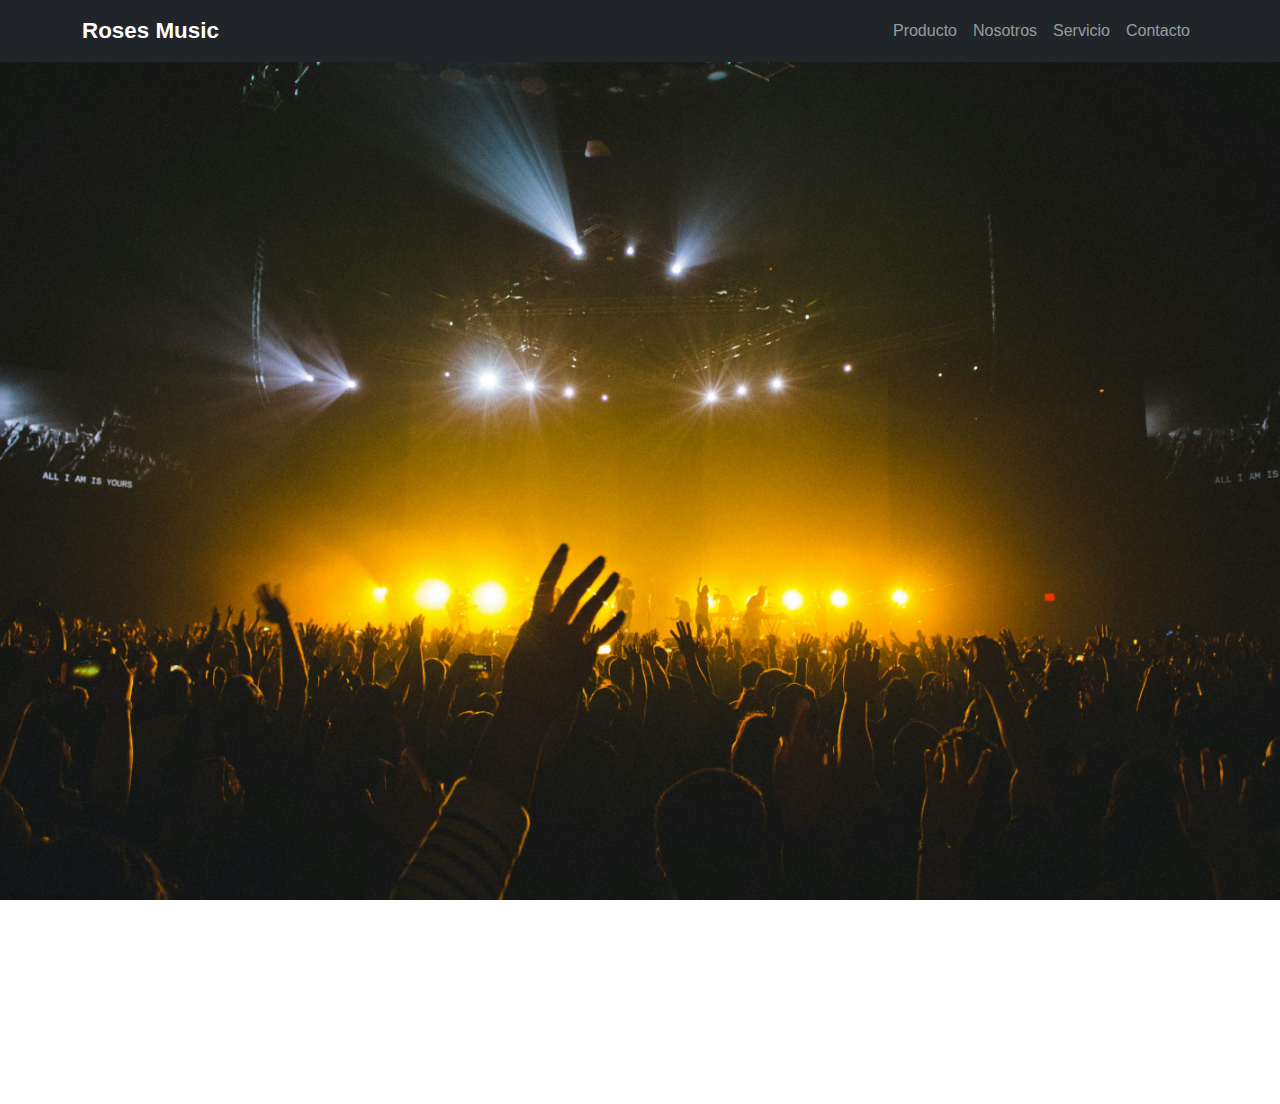
<file: index.html>
<!DOCTYPE html>
<html lang="es">

<head>
    <meta charset="UTF-8">
    <meta name="viewport" content="width=device-width, initial-scale=1.0">

    <!--Seo-->
    <title>Rose Music | Instrumentos musicales, audio profesional y accesorios</title>
    <meta name="description"
        content="Descubrí Rose music: tu tienda online de instrumentos musicales, equipo de audio profesional y accesorios. Envio a todo el país">
    <meta name="keywords"
        content="Instrumentos musicales, guitarras, auriculares, amplificadores, consola de sonido, equipos de audio profesional, Rose music, tienda de musica online, accesoriospara musicos">
    <meta name="author" content="Rose music">
    <link rel="canonical" href="https://www.rosemusic.com.ar">

    <!--Boostrap-->
    <link href="https://cdn.jsdelivr.net/npm/bootstrap@5.3.2/dist/css/bootstrap.min.css" rel="stylesheet">

    <!--Hoja de estilos-->
    <link rel="stylesheet" href="styles.css">

</head>

<body>
    <header>
        <!--header con navbar boostrap-->
        <nav class="navbar navbar-expand-lg navbar-dark bg-dark">
            <div class="container">
                <a class="navbar-brand" href="index.html">Roses Music</a>
                <button class="navbar-toggler" type="button" data-bs-toggle="collapse" data-bs-target="#navbarNav"
                    aria-controls="navbarNav" aria-expanded="false" aria-label="Toggle navigation">
                    <span class="navbar-toggler-icon"></span>
                </button>

                <div class="collapse navbar-collapse justify-content-end" id="navbarNav">
                    <ul class="navbar-nav">
                        <li class="nav-item"><a class="nav-link active" href="index.html">Inicio</a></li>
                        <li class="nav-item"><a class="nav-link" href="producto.html">Producto</a></li>
                        <li class="nav-item"><a class="nav-link" href="nosotros.html">Nosotros</a></li>
                        <li class="nav-item"><a class="nav-link" href="servicio.html">Servicio</a></li>
                        <li class="nav-item"><a class="nav-link" href="contacto.html">Contacto</a></li>
                    </ul>
                </div>
            </div>
        </nav>
    </header>
    <main>
        <section class="bienvenida text-center py-5">
            <h1>Rose Music | Tu tienda de instrumentos musicales y audio profesional</h1>
            <p>La música nos conecta, nos inspira y nos mueve. En este espacio encontrarás todo lo que un verdadero
                amante del sonido necesita: clases, recursos, servicios profesionales y un lugar para compartir tu
                pasión.</p>
        </section>
        <!--seccion de destacados con card flexbox-->
        <section class="destacados container py-5">
            <h2 class="text-center mb-4">Productos Destacados</h2>
            <div class="flex-productos">
                <article class="producto">
                    <img src="images/imagen-10.png" alt="auriculares">
                    <h3>Aurisculares</h3>
                    <p class="precio">$90.000</p>
                    <button class="btn btn-primary btn-comprar">Comprar</button>
                </article>

                <article class="producto">
                    <img src="images/imagen-11.png" alt="Consola de estudio">
                    <h3>Consola de estudio</h3>
                    <p class="precio">$90.000</p>
                    <button class="btn btn-dark btn-comprar">Comprar</button>
                </article>

                <article class="producto">
                    <img src="images/imagen-12.png" alt="amplificador">
                    <h3>amplificador</h3>
                    <p class="precio">$120.000</p>
                    <button class="btn btn-primary btn-comprar">Comprar</button>
                </article>
            </div>
        </section>
    </main>
    
    <!--pie de pagina-->
    <footer>
        <div class="copy-container">
            &copy;2025 Roses Music, Todos los derechos Reservados. Axel Ezequiel Flores.
        </div>
    </footer>
    <!--Script del bostrap-->
    <script src="https://cdn.jsdelivr.net/npm/bootstrap@5.3.2/dist/js/bootstrap.bundle.min.js"></script>
</body>

</html>
</file>
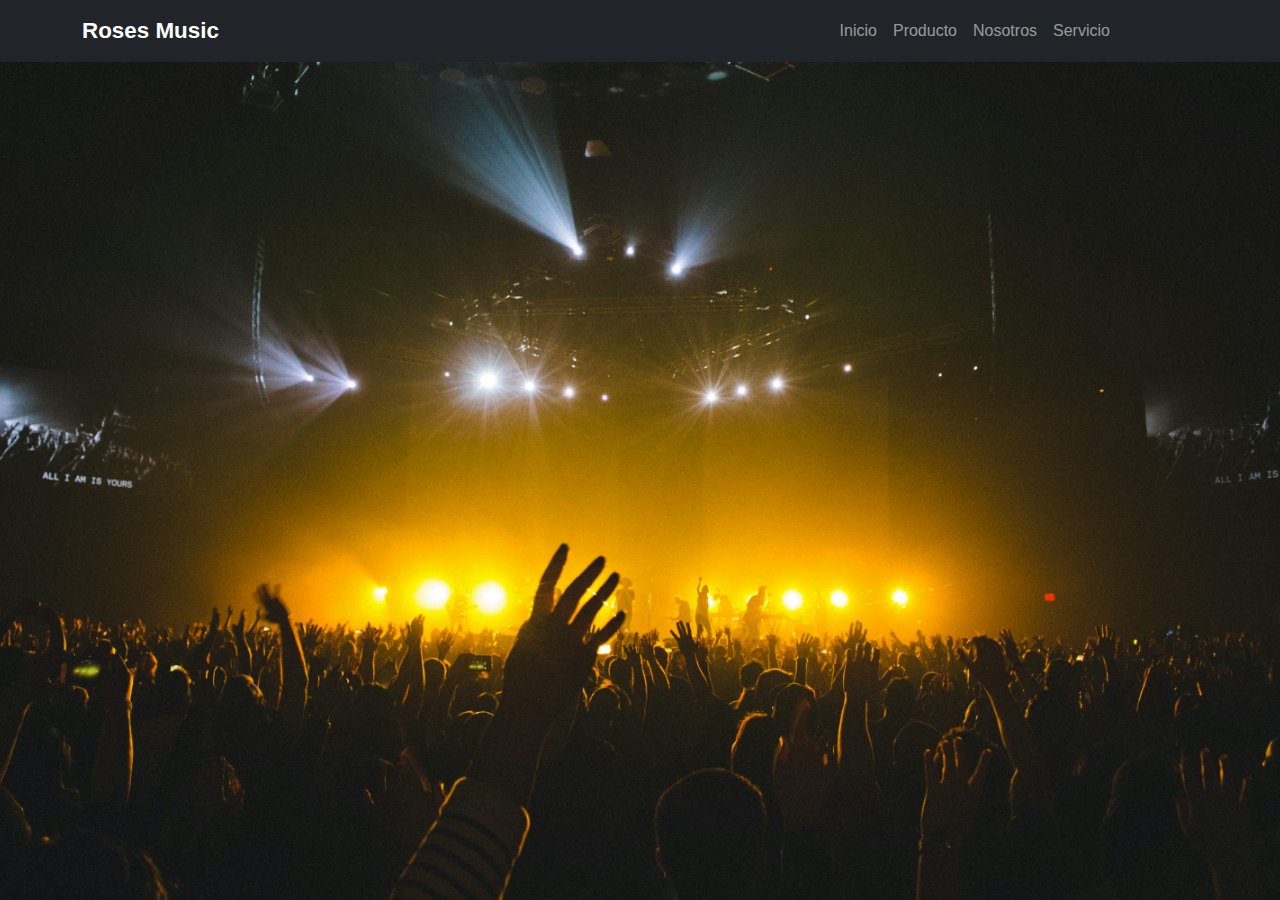
<file: contacto.html>
<!DOCTYPE html>
<html lang="es">

<head>
    <meta charset="UTF-8">
    <meta name="viewport" content="width=device-width, initial-scale=1.0">

    <!--Seo-->
    <title>Contacto | Rose Music - Consulta y soporte</title>
    <meta name="description"
        content="Contactá a Rose Music: completánuestro formulario para consulta, dudas o pedidos sobre instrumentos, clases y servicios musicales">
    <meta name="keywords"
        content="Rose music, contacto, consultas, soporte, formulario de contacto, instrumentos musicales, clasesde música">
    <meta name="author" content="Rse Music">
    <link rel="canonical" href="https://www.rosemusic.com.ar/contacto.html">

    <!--Boostrap-->
    <link href="https://cdn.jsdelivr.net/npm/bootstrap@5.3.2/dist/css/bootstrap.min.css" rel="stylesheet">

    <!--Hoja de estilos-->
    <link rel="stylesheet" href="styles.css">

</head>

<body>
    <header>
        <!--header con navbar boostrap-->
        <nav class="navbar navbar-expand-lg navbar-dark bg-dark">
            <div class="container">
                <a class="navbar-brand" href="index.html">Roses Music</a>
                <button class="navbar-toggler" type="button" data-bs-toggle="collapse" data-bs-target="#navbarNav"
                    aria-controls="navbarNav" aria-expanded="false" aria-label="Toggle navigation">
                    <span class="navbar-toggler-icon"></span>
                </button>

                <div class="collapse navbar-collapse justify-content-end" id="navbarNav">
                    <ul class="navbar-nav">
                        <li class="nav-item"><a class="nav-link" href="index.html">Inicio</a></li>
                        <li class="nav-item"><a class="nav-link" href="producto.html">Producto</a></li>
                        <li class="nav-item"><a class="nav-link" href="nosotros.html">Nosotros</a></li>
                        <li class="nav-item"><a class="nav-link" href="servicio.html">Servicio</a></li>
                        <li class="nav-item"><a class="nav-link active" href="contacto.html">Contacto</a></li>
                    </ul>
                </div>
            </div>
        </nav>
    </header>
    <main>
        <section id="Contacto">

            <h2 class="text-center mb-4">Contacto</h2>
            <p class="text-center mb-5">Si tenés alguna consulta, duda o querés contactarnos, completá el siguiente
                formulario y te responderemos
                a la brevedad.</p>

            <form action="#" method="post">
                
                <div class="form-group">
                    <label for="nombre">Nombre</label>
                    <input type="text" id="nombre" name="nombre" placeholder="Tu nombre" required>
                </div>

                <div class="form-group">
                    <label for="email">Correo</label>
                    <input type="email" id="email" name="email" placeholder="Tu email" required>
                </div>

                <div class="form-group">
                    <label for="mensaje">mensaje</label>
                    <textarea name="mensaje" id="mensaje" rows="5" placeholder="Escribí tu mensaje acá"
                        required></textarea>
                </div>

                <div class="form-group">
                    <input type="submit" value="Enviar">
                </div>
            </form>
        </section>
    </main>

    <!--pie de pagina-->
    <footer>
        <div class="copy-conteiner">
            &copy;2025 Roses Music, Todos los derechos Reservados. Axel Ezequiel Flores
        </div>
    </footer>

    <!--Script del bostrap-->
    <script src="https://cdn.jsdelivr.net/npm/bootstrap@5.3.2/dist/js/bootstrap.bundle.min.js"></script>
</body>

</html>
</file>
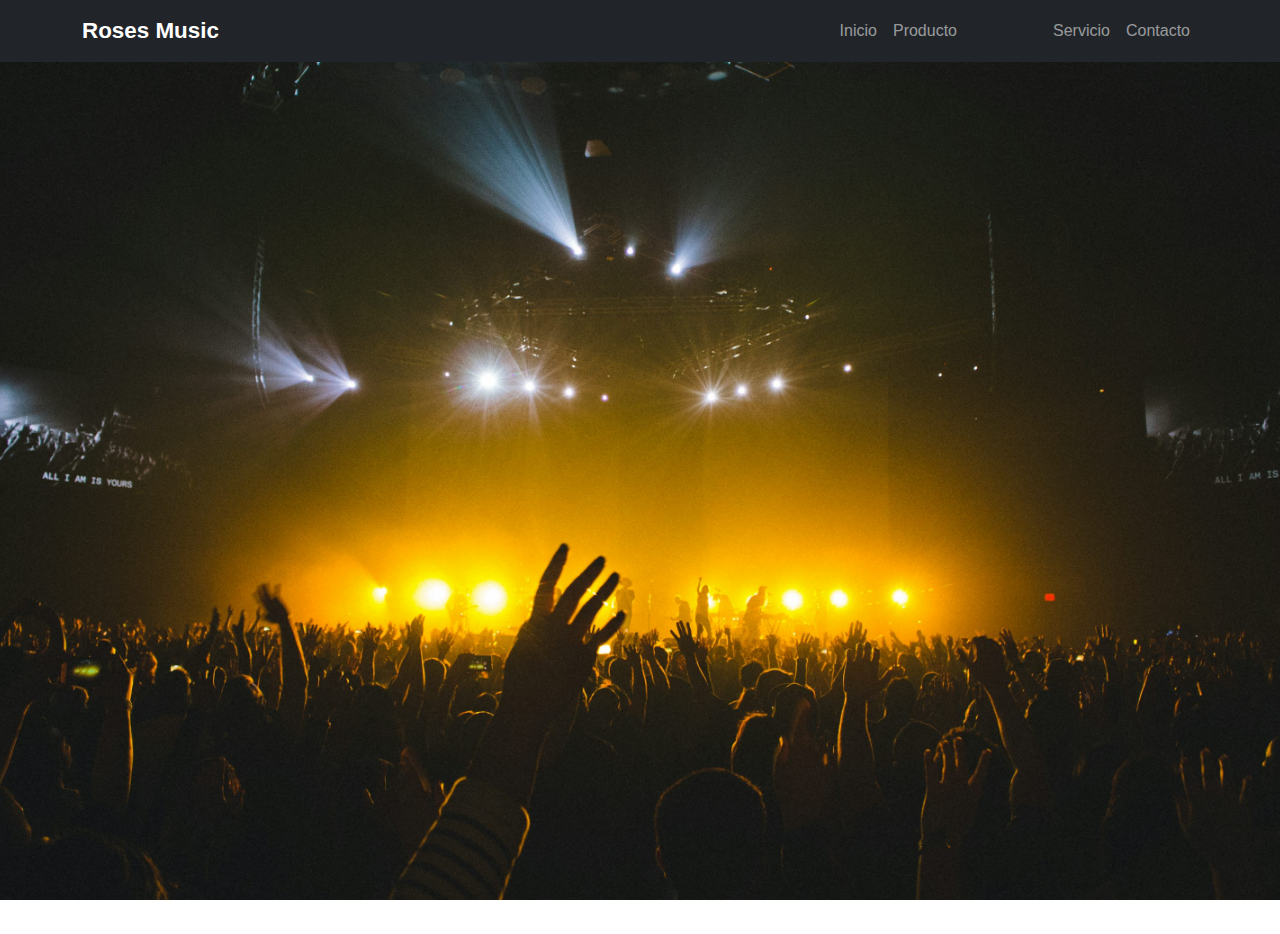
<file: Nosotros.html>
<!DOCTYPE html>
<html lang="es">

<head>
    <meta charset="UTF-8">
    <meta name="viewport" content="width=device-width, initial-scale=1.0">

    <!--Seo-->
    <title>Sobre Nosotros | Rose Music - pasión por la música</title>
    <meta name="description"
        content="Conocé a Rose music: una comunidad de músicos, productores y docentes con mas de 10 años de experiencia, dedicada a inspirar y conectar a través del arte sonoro.">
    <meta name="keywords"
        content="Rose music, sobre nosotros, tiendade música, clases de música, producció nmusical, comunidad musical">
    <meta name="author" content="Rose music">
    <link rel="canonical" href="https://www.rosemusic.com.ar/Nosotros.html">

    <!--Boostrap-->
    <link href="https://cdn.jsdelivr.net/npm/bootstrap@5.3.2/dist/css/bootstrap.min.css" rel="stylesheet">

    <!--Hoja de estilos-->
    <link rel="stylesheet" href="styles.css">

</head>

<body>
    <header>
        <!--header con navbar boostrap-->
        <nav class="navbar navbar-expand-lg navbar-dark bg-dark">
            <div class="container">
                <a class="navbar-brand" href="index.html">Roses Music</a>
                <button class="navbar-toggler" type="button" data-bs-toggle="collapse" data-bs-target="#navbarNav"
                    aria-controls="navbarNav" aria-expanded="false" aria-label="Toggle navigation">
                    <span class="navbar-toggler-icon"></span>
                </button>

                <div class="collapse navbar-collapse justify-content-end" id="navbarNav">
                    <ul class="navbar-nav">
                        <li class="nav-item"><a class="nav-link" href="index.html">Inicio</a></li>
                        <li class="nav-item"><a class="nav-link" href="producto.html">Producto</a></li>
                        <li class="nav-item"><a class="nav-link active" href="nosotros.html">Nosotros</a></li>
                        <li class="nav-item"><a class="nav-link" href="servicio.html">Servicio</a></li>
                        <li class="nav-item"><a class="nav-link" href="contacto.html">Contacto</a></li>
                    </ul>
                </div>
            </div>
        </nav>
    </header>
    <main>
        <section id="Nosotros" class="container py-5">
            <h2 class="text-center mb-4">Sobre Nosotros</h2>
            <div class="sobre-nosotros-contenido">
                <div class="texto">
                    <p>Somos una comunidad apasionada por la música que nació con el propósito de acercar el arte sonoro
                        a
                        todas las personas. Creemos que la música no solo es entretenimiento, sino también una forma de
                        expresión, conexión y cultura.</p>
                    <p>Nuestro equipo está formado por músicos, productores y docentes que trabajan en conjunto para
                        ofrecer
                        experiencias únicas: desde clases personalizadas, hasta eventos en vivo y producción profesional
                        en
                        estudio.</p>
                    <p>Con más de <strong>10 años de experiencia</strong>, buscamos inspirar a nuevas generaciones de
                        artistas y brindar un espacio donde todos los amantes de la música puedan aprender, crear y
                        compartir su pasión.</p>

                    <p>En Roses Music fomentamos la creatividad, la colaboración y la pasión por la música, creando un
                        espacio
                        donde cada persona pueda desarrollarse y disfrutar del arte sonoro de manera única y personal.
                    </p>
                </div>
                <div class="imagenes">
                    <img src="images/imagen-13.png" alt="Nirvana">
                    <img src="images/imagen-14.png" alt="Soda Stereo">
                </div>
            </div>
        </section>
    </main>
    
    <!--pie de pagina-->
    <footer>
        <div class="copy-container">
            &copy;2025 Roses Music, Todos los derechos Reservados. Axel Ezequiel Flores
        </div>
    </footer>

    <!--Script del bostrap-->
    <script src="https://cdn.jsdelivr.net/npm/bootstrap@5.3.2/dist/js/bootstrap.bundle.min.js"></script>
</body>

</html>
</file>
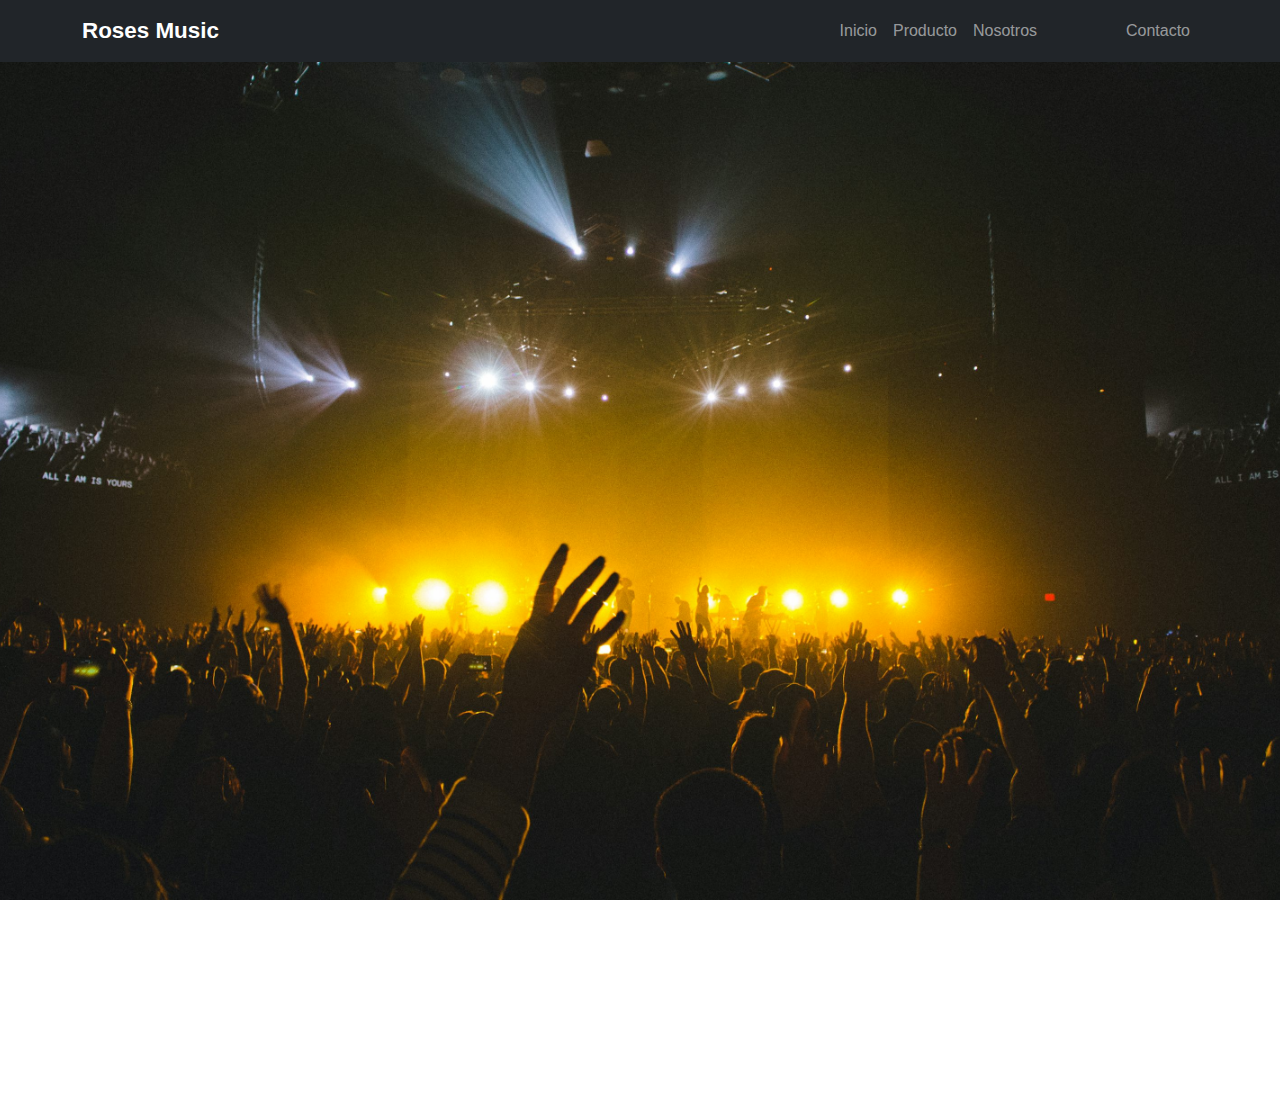
<file: servicio.html>
<!DOCTYPE html>
<html lang="es">

<head>
    <meta charset="UTF-8">
    <meta name="viewport" content="width=device-width, initial-scale=1.0">

    <!--Seo-->
    <title>Servicios | Rose Music - Clases, producción, y venta de instrumentos </title>
    <meta name="description"
        content="En Rose Music ofrecemos servicios de música: clases de canto e instrumentos, producción musicaly venta de instrumentos. Aprende, crea y disfruta de la música de manera profesional">
    <meta name="keywords"
        content="Rose music, servicios musicales, clase de canto, clases de guitarra, clases de piano, producción musical, estudio de grabación.">
    <meta name="author" content="Rose Music">
    <link rel="canonical" href="https://www.rosemusic.com.ar/servicio.html">

    <!--Boostrap-->
    <link href="https://cdn.jsdelivr.net/npm/bootstrap@5.3.2/dist/css/bootstrap.min.css" rel="stylesheet">

    <!--Hoja de estilos-->
    <link rel="stylesheet" href="styles.css">

</head>

<body>
    <header>
        <!--header con navbar boostrap-->
        <nav class="navbar navbar-expand-lg navbar-dark bg-dark">
            <div class="container">
                <a class="navbar-brand" href="index.html">Roses Music</a>
                <button class="navbar-toggler" type="button" data-bs-toggle="collapse" data-bs-target="#navbarNav"
                    aria-controls="navbarNav" aria-expanded="false" aria-label="Toggle navigation">
                    <span class="navbar-toggler-icon"></span>
                </button>

                <div class="collapse navbar-collapse justify-content-end" id="navbarNav">
                    <ul class="navbar-nav">
                        <li class="nav-item"><a class="nav-link" href="index.html">Inicio</a></li>
                        <li class="nav-item"><a class="nav-link" href="producto.html">Producto</a></li>
                        <li class="nav-item"><a class="nav-link" href="nosotros.html">Nosotros</a></li>
                        <li class="nav-item"><a class="nav-link active" href="servicio.html">Servicio</a></li>
                        <li class="nav-item"><a class="nav-link" href="contacto.html">Contacto</a></li>
                    </ul>
                </div>
            </div>
        </nav>
    </header>
    <main>
        <section id="servicios">

            <h2 class="text-center mb-4">Nuestros Servicio</h2>
            <p>En Roses Music ofrecemos una variedad de servicios pensados para que puedas aprender, crear y
                disfrutar de la música de manera profesional y divertida</p>

            <div class="servicios-lista">
                <div class="servicio">
                    <img src="images/imagen-16.png" alt="Clases de canto">
                    <h3>Clases de canto</h3>
                    <p>Aprende a usar tu voz con técnicas profesionales y desarrolla tu estilo único.</p>
                </div>

                <div class="servicio">
                    <img src="images/imagen-15.png" alt="Clases de instrumentos">
                    <h3>Clases de instrumentos</h3>
                    <p>Guitarra, bajo, batería y piano para principiantes y avanzados</p>
                </div>

                <div class="servicio">
                    <img src="images/imagen-17.png" alt="Producción musical">
                    <h3>Producción musical</h3>
                    <p>Grabación, mezcla y masterización en nuestro estudio equipado.</p>
                </div>
                
                <div class="servicio">
                    <img src="images/imagen-18.png" alt="Venta de instrumentos">
                    <h3>Venta de instrumentos</h3>
                    <p>Encuentra guitarras, teclados, micrófonos y accesorios de calidad.</p>
                </div>
            </div>
        </section>
    </main>

    <!--pie de pagina-->
    <footer>
        <div class="copy-conteiner">
            &copy;2025 Roses Music, Todos los derechos Reservados. Axel Ezequiel Flores
        </div>
    </footer>

    <!--Script del bostrap-->
    <script src="https://cdn.jsdelivr.net/npm/bootstrap@5.3.2/dist/js/bootstrap.bundle.min.js"></script>
</body>

</html>
</file>
<file: styles.css>
.flex-productos {
  display: flex;
  flex-direction: row;
  flex-wrap: wrap;
  justify-content: center;
  align-items: stretch;
  gap: 1.5rem;
  padding: 1rem;
}
.flex-productos .producto {
  flex: 1 1 250px;
  max-width: 300px;
  background-color: rgba(255, 255, 255, 0.5);
  border-radius: 8px;
  box-shadow: 0 2px 8px rgba(0, 0, 0, 0.1);
  padding: 1rem;
  text-align: center;
  transition: transform 0.2s ease;
  opacity: 0;
  animation: fadeIn 0.6s ease forwards;
}
.flex-productos .producto:hover {
  transform: scale(1.03);
}
.flex-productos .producto h3 {
  margin-top: 0.8rem;
  color: #111;
  font-size: 1.2rem;
}
.flex-productos .producto p,
.flex-productos .producto .precio {
  font-weight: bold;
  color: #111;
  margin: 0.5rem 0;
  font-size: 1.1rem;
}
.flex-productos .producto button {
  background-color: #111;
  color: white;
  border: none;
  padding: 0.6rem 1rem;
  border-radius: 5px;
  cursor: pointer;
  transition: background 0.3s;
}
.flex-productos .producto button:hover {
  background-color: black;
}
.flex-productos img {
  width: 100%;
  height: 200px;
  object-fit: contain;
  border-radius: 8px;
  margin-bottom: 1rem;
}
@keyframes fadeIn {
  from {
    opacity: 0;
    transform: translateY(20px);
  }
  to {
    opacity: 1;
    transform: translateY(0);
  }
}
@media (max-width: 768px) {
  .flex-productos .producto {
    flex: 1 1 100%;
  }
}
@media (max-width: 480px) {
  .flex-productos {
    gap: 0.5rem;
    padding: 0.5rem;
  }
  .flex-productos .producto {
    padding: 0.8rem;
  }
  .flex-productos .producto h3 {
    font-size: 1rem;
  }
  .flex-productos .producto p,
  .flex-productos .producto .precio {
    font-size: 1rem;
  }
  .flex-productos .producto button {
    padding: 0.5rem 0.8rem;
  }
}

.grid-productos {
  display: grid;
  grid-template-columns: repeat(auto-fit, minmax(250px, 1fr));
  gap: 1.5rem;
  max-width: 1000px;
  margin: 0 auto;
}
.grid-productos .producto {
  background-color: rgba(255, 255, 255, 0.5);
  border-radius: 8px;
  box-shadow: 0 2px 8px rgba(0, 0, 0, 0.1);
  padding: 1rem;
  text-align: center;
  transition: transform 0.2s ease, box-shadow 0.2s ease;
  opacity: 0;
  animation: fadeIn 0.6s ease forwards;
}
.grid-productos .producto:hover {
  transform: scale(1.03);
  box-shadow: 0 4px 12px rgba(0, 0, 0, 0.15);
}
.grid-productos .producto img {
  width: 100%;
  height: 200px;
  object-fit: contain;
  border-radius: 8px;
  margin-bottom: 1rem;
}
@keyframes fadeIn {
  from {
    opacity: 0;
    transform: translateY(20px);
  }
  to {
    opacity: 1;
    transform: translateY(0);
  }
}
@media (max-width: 768px) {
  .grid-productos .grid-productos {
    gap: 1rem;
  }
  .grid-productos .grid-productos .producto {
    padding: 0.8rem;
  }
  .grid-productos .grid-productos .producto img {
    border-radius: 6.6666666667px;
  }
}
@media (max-width: 480px) {
  .grid-productos .grid-productos {
    gap: 0.8;
  }
  .grid-productos .grid-productos .producto {
    padding: 0.5rem;
  }
}

.sobre-nosotros-contenido {
  display: flex;
  flex-direction: row;
  flex-wrap: wrap;
  justify-content: space-between;
  align-items: stretch;
  gap: 2rem;
  align-items: center;
  padding: 2rem;
  border-radius: 8px;
  background: rgba(255, 255, 255, 0.15);
  backdrop-filter: blur(10px);
  box-shadow: 0 8px 32px rgba(0, 0, 0, 0.25);
  animation: fadeIn 1s ease-in-out;
  color: #fff;
}
.sobre-nosotros-contenido .texto {
  flex: 1 1 500px;
  color: #000;
  line-height: 1.6;
  font-size: 1rem;
}
.sobre-nosotros-contenido .imagenes {
  flex: 1 1 350px;
  padding: 0.5rem;
  display: flex;
  flex-direction: column;
  flex-wrap: nowrap;
  justify-content: center;
  align-items: center;
  gap: 1rem;
}
.sobre-nosotros-contenido .imagenes img {
  width: 100%;
  max-width: 250px;
  height: auto;
  border-radius: 8px;
  box-shadow: 0 2px 8px rgba(0, 0, 0, 0.1);
  object-fit: cover;
  transition: transform 0.3s ease, box-shadow 0.3s ease, opacity 0.4s ease;
  opacity: 0.9;
}
.sobre-nosotros-contenido .imagenes img:hover {
  transform: scale(1.03);
  box-shadow: 0 6px 25px rgba(0, 0, 0, 0.3);
  opacity: 1;
}
@keyframes fadeIn {
  from {
    opacity: 0;
    transform: translateY(20px);
  }
  to {
    opacity: 1;
    transform: translateY(0);
  }
}
@media (max-width: 768px) {
  .sobre-nosotros-contenido {
    flex-direction: column;
    align-items: center;
    text-align: center;
  }
  .sobre-nosotros-contenido .texto {
    flex: 1 1 100%;
    max-width: 700px;
  }
  .sobre-nosotros-contenido .imagenes {
    flex: 1 1 100%;
    flex-direction: row;
    flex-wrap: wrap;
    justify-content: center;
  }
  .sobre-nosotros-contenido .imagenes img {
    max-width: 150px;
  }
}
@media (max-width: 480px) {
  .sobre-nosotros-contenido {
    gap: 1rem;
  }
  .sobre-nosotros-contenido .texto {
    font-size: 0.95rem;
  }
  .sobre-nosotros-contenido .imagenes img {
    max-width: 130px;
  }
}

.servicios-lista {
  display: flex;
  flex-direction: row;
  flex-wrap: wrap;
  justify-content: flex-start;
  align-items: stretch;
  gap: 1.5rem;
}
.servicios-lista .servicio {
  flex: 1 1 300px;
  background-color: white;
  padding: 1rem;
  border-radius: 8px;
  box-shadow: 0 2px 6px rgab(0, 0, 0, 0.1);
  transition: transform 0.2s ease, box-shadow 0.2s ease;
  opacity: 0;
  animation: fadeIn 0.6s ease forwards;
}
.servicios-lista .servicio:hover {
  transform: translateY(-3px);
  box-shadow: 0 4px 12px rgba(0, 0, 0, 0.15);
}
.servicios-lista .servicio h3 {
  margin-bottom: 0.5rem;
  color: #111;
  font-size: 1.2rem;
}
.servicios-lista .servicio p {
  font-size: 1rem;
  color: #444;
}
.servicios-lista .servicio img {
  width: 100%;
  height: 200px;
  object-fit: contain;
  border-radius: 8px;
  margin-bottom: 0.8rem;
  transition: transform 0.3 ease;
}
.servicios-lista .servicio img:hover {
  transform: scale(1.05);
}
@keyframes fadeIn {
  from {
    opacity: 0;
    transform: translateY(20px);
  }
  to {
    opacity: 1;
    transform: translateY(0);
  }
}
@media (max-width: 768px) {
  .servicios-lista .servicio {
    flex: 1 1 100%;
  }
}
@media (max-width: 480px) {
  .servicios-lista .servicio {
    flex: 1 1 100%;
  }
  .servicios-lista .servicio img {
    height: 150px;
  }
  .servicios-lista .servicio h3 {
    font-size: 1.1rem;
  }
  .servicios-lista .servicio p {
    font-size: 0.95rem;
  }
}

#Contacto form {
  display: flex;
  flex-direction: column;
  gap: 1rem;
  opacity: 0;
  animation: fadeIn 0.6s ease forwards;
}
#Contacto form .form-group {
  display: flex;
  flex-direction: column;
}
#Contacto form label {
  font-weight: 500;
  color: #333;
  margin-bottom: 0.3rem;
}
#Contacto form input,
#Contacto form textarea {
  padding: 0.8rem;
  border: 1px solid #ccc;
  border-radius: 5px;
  width: 100%;
  font-size: 1rem;
  transition: border-color 0.3s, box-shadow 0.3s;
}
#Contacto form input:focus,
#Contacto form textarea:focus {
  border-color: #f39c12;
  outline: none;
  box-shadow: 0 0 4px rgba(243, 156, 18, 0.3);
}
#Contacto form button {
  background-color: #f39c12;
  color: white;
  border: none;
  padding: 0.8rem;
  font-size: 1rem;
  border-radius: 5px;
  cursor: pointer;
  font-weight: bold;
  letter-spacing: 0.5px;
  align-self: flex-start;
  transition: background-color 0.3s;
}
#Contacto form button:hover {
  background-color: #d68910;
  transform: translateY(-3px);
  box-shadow: 0 2px 5px rgba(0, 0, 0, 0.2);
}
#Contacto form button:active {
  transform: translateY(0);
  box-shadow: 0 2px 5px rgba(0, 0, 0, 0.2);
}
@keyframes fadeIn {
  from {
    opacity: 0;
    transform: translateY(20px);
  }
  to {
    opacity: 1;
    transform: translateY(0);
  }
}
@media (max-width: 768px) {
  #Contacto form {
    gap: 0.8rem;
  }
  #Contacto form input,
  #Contacto form textarea {
    font-size: 0.95;
    padding: 0.7rem;
  }
  #Contacto form button {
    font-size: 0.95rem;
    padding: 0.7rem 1rem;
    align-self: stretch;
  }
}
@media (max-width: 480px) {
  #Contacto form {
    gap: 0.6rem;
  }
  #Contacto form input,
  #Contacto form textarea {
    font-size: 0.9rem;
    padding: 0.6rem;
  }
  #Contacto form button {
    font-size: 0.9rem;
    padding: 0.6rem 0.8rem;
  }
}

footer {
  background-color: black;
  color: #ccc;
  text-align: center;
  padding: 1rem 0;
  font-size: 0.9rem;
  margin-top: 2rem;
  opacity: 0;
  animation: fadeIn 0.6s ease forwards;
}
@keyframes fadeIn {
  from {
    opacity: 0;
    transform: translateY(20px);
  }
  to {
    opacity: 1;
    transform: translateY(0);
  }
}
@media (max-width: 768px) {
  footer {
    font-size: 0.8rem;
    padding: 0.8rem 0;
  }
}
@media (max-width: 480px) {
  footer {
    font-size: 0.75;
    padding: 0.6rem 0;
  }
}

* {
  margin: 0;
  padding: 0;
  box-sizing: border-box;
}

html,
body {
  height: 100%;
  margin: 0;
}

body {
  font-family: "Arial", Helvetica, sans-serif;
  background: url(../images/background.png) center/cover no-repeat;
  background-attachment: fixed;
  color: #222;
  line-height: 1.6;
  display: flex;
  flex-direction: column;
  min-height: 100vh;
}

.navbar-brand {
  font-weight: bold;
  font-size: 1.4rem;
}

.navbar-nav .nav-link.active {
  color: orange !important;
  opacity: 0;
  animation: fadeIn 0.6s ease forwards;
}

main {
  flex: 1;
  max-width: 1200px;
  margin: 2rem auto;
  padding: 0 1rem;
}

section {
  background-color: rgba(255, 255, 255, 0.5);
  padding: 2rem;
  border-radius: 8px;
  margin-bottom: 2rem;
  box-shadow: 0 2px 8px rgba(0, 0, 0, 0.1);
  opacity: 0;
  animation: fadeIn 0.6s ease forwards;
}
section h2 {
  color: #222;
  font-size: 1.8rem;
  border-bottom: 2px solid black;
  padding-bottom: 0.5;
  margin-bottom: 1rem;
}
section p {
  color: #000;
  line-height: 1.6;
  font-size: 1rem;
}

.btn-comprar {
  background-color: #111;
  color: white;
  border: none;
  padding: 0.6rem;
  border-radius: 5px;
  cursor: pointer;
  transition: bakground 0.3s;
}
.btn-comprar:hover {
  background-color: black;
}

/*Agregue keyframes en cada secion para que la pagina tenga sun animacion*/
@keyframes fadeIn {
  from {
    opacity: 0;
    transform: translateY(20px);
  }
  to {
    opacity: 1;
    transform: translateY(0);
  }
}
/*Media para que las paginas sean responsive*/
@media (max-width: 768px) {
  main {
    flex-direction: column;
  }
  .btn-enviar {
    font-size: 1rem;
  }
}
@media (max-width: 480px) {
  main {
    flex-direction: column;
  }
}

/*# sourceMappingURL=styles.css.map */
</file>
